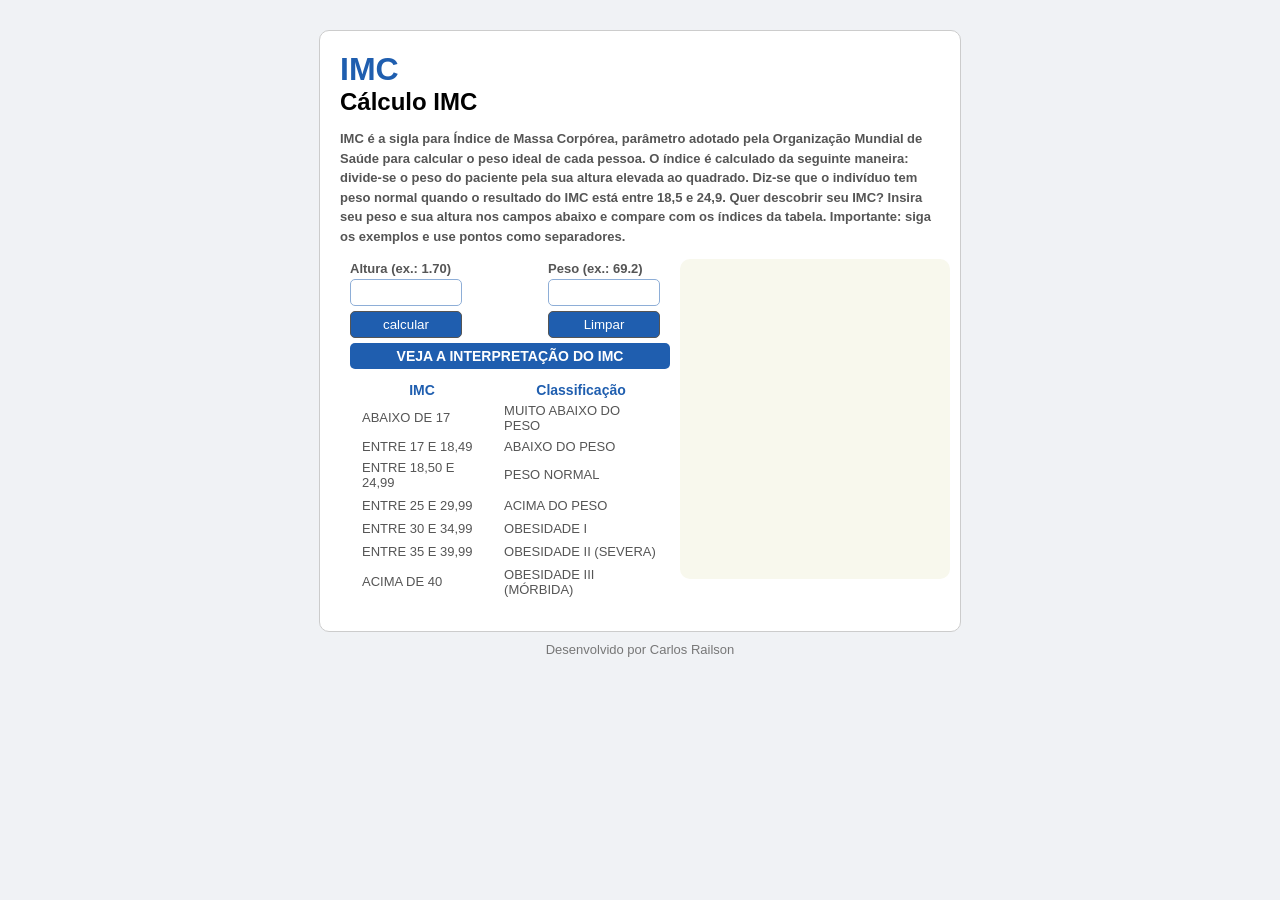
<file: calculadora-imc.html>
<!DOCTYPE html>
<html lang="pt-BR">

<head>
  <meta charset="UTF-8">
  <meta name="author" content="Carlos Railson">
  <meta name="description" content="calculadora-imc">
  <meta name="keywords" content="calculadora, imc">
  <meta http-equiv="X-UA-Compatible" content="IE=edge">
  <meta name="viewport" content="width=device-width, initial-scale=1.0">
  <title>Calculadora IMC</title>
  <link rel="stylesheet" href="calculadora-IMC/css/style.css">
</head>

<body>
  <div class="container">
    <h1>IMC</h1>
    <h2>Cálculo IMC</h2>
    <p>
      IMC é a sigla para Índice de Massa Corpórea, parâmetro adotado pela Organização Mundial de Saúde para calcular o peso ideal de cada pessoa.
      O índice é calculado da seguinte maneira: divide-se o peso do paciente pela sua altura elevada ao quadrado. Diz-se que o indivíduo tem peso normal quando o resultado do IMC está entre 18,5 e 24,9. Quer descobrir seu IMC? Insira seu peso e sua altura nos campos abaixo e compare com os índices da tabela. Importante: siga os exemplos e use pontos como separadores.</p>
    <div class="info">
      <div class="novocontainer">
        <div class="calculadora">
          <div class="altura">
            <label for="altura">
              <p>Altura (ex.: 1.70)</p>
              <input type="text" id="altura">
              <button class="button">calcular</button>
            </label>
          </div>
          <div class="peso">
            <label for="peso">
              <p>Peso (ex.: 69.2)</p>
              <input type="text" id="peso">
              <button class="button-limpar" onclick="limpar()">Limpar</button>
            </label>
          </div>
        </div>
        <div class="table">
          <table>
            <tbody>
              <caption>Veja a interpretação do IMC</caption>
              <tr>
                <th>IMC</th>
                <th>Classificação</th>
              </tr>
              <tr>
                <td>Abaixo de 17</td>
                <td>Muito abaixo do peso</td>
              </tr>
              <tr>
                <td>Entre 17 e 18,49</td>
                <td>Abaixo do peso</td>
              </tr>
              <tr>
                <td>Entre 18,50 e 24,99</td>
                <td>Peso normal</td>
              </tr>
              <tr>
              <tr>
                <td>Entre 25 e 29,99</td>
                <td>Acima do peso</td>
              </tr>
              <tr>
              <tr>
                <td>Entre 30 e 34,99</td>
                <td>Obesidade I</td>
              </tr>
              <tr>
              <tr>
                <td>Entre 35 e 39,99</td>
                <td>Obesidade II (severa)</td>
              </tr>
              <tr>
              <tr>
                <td>Acima de 40</td>
                <td>Obesidade III (mórbida)</td>
              </tr>
            </tbody>
          </table>
        </div>
      </div>
      <div class="content-resultado">
        <div class="resultado"></div>
      </div>
    </div>
  </div>
  <footer>
    <p>Desenvolvido por Carlos Railson</p>
  </footer>
  <script src="calculadora-IMC/js/main.js"></script>
</body>

</html>
</file>
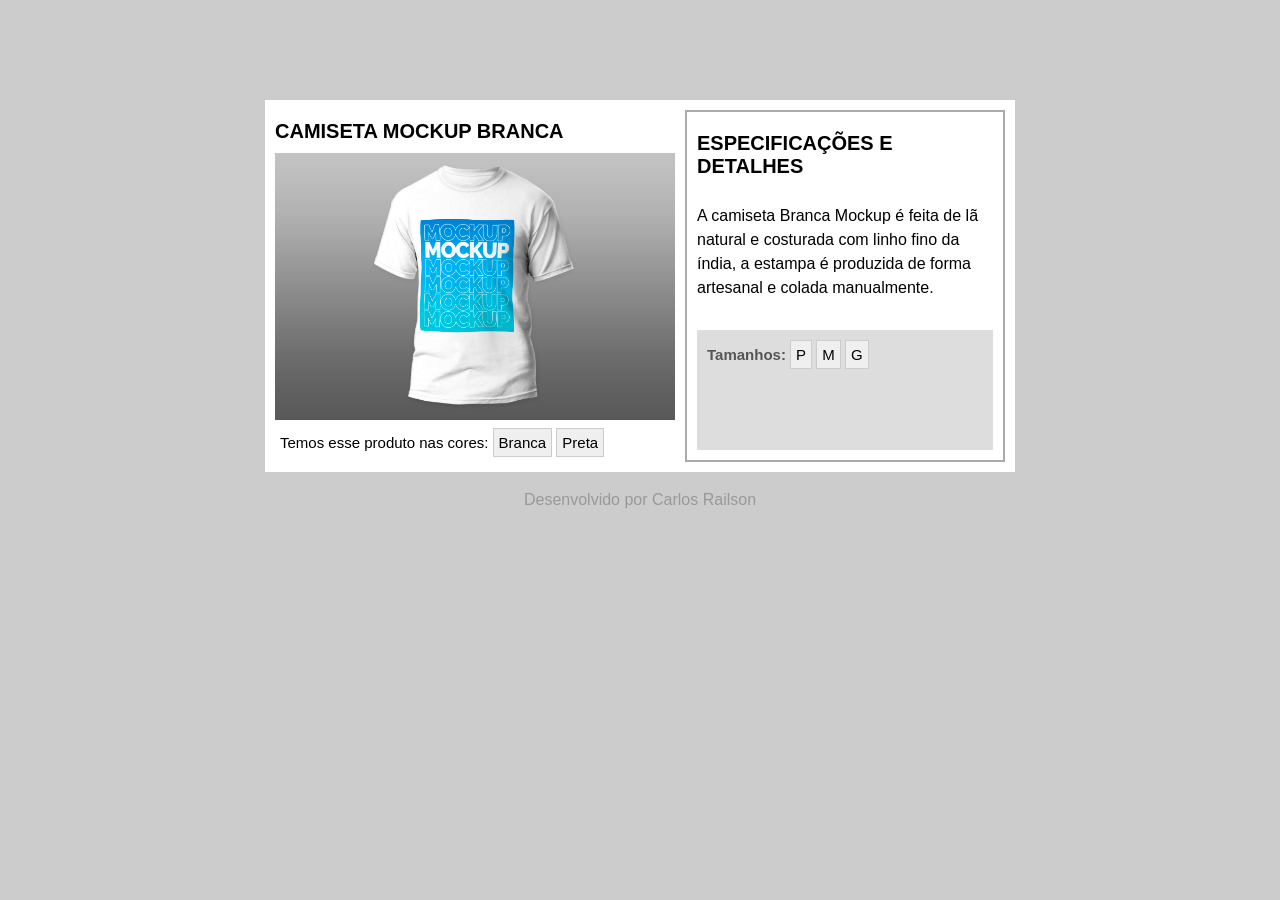
<file: troca-img.html>
<!DOCTYPE html>
<html lang="en">

<head>
  <meta charset="UTF-8">
  <meta http-equiv="X-UA-Compatible" content="IE=edge">
  <meta name="viewport" content="width=device-width, initial-scale=1.0">
  <title>Trocar Imagens</title>
  <link rel="stylesheet" href="./trocarimagens/css/style.css">
</head>

<body>
  <div class="container">
    <div class="banner">
      <div class="principal">
        <div>
          <h1 class="title"> Camiseta Mockup Branca</h1>
          <img class="camisa" src="./trocarimagens/img/camisabranca.jpg">
        </div>
        <div class="bottoes">
          Temos esse produto nas cores:
          <button onclick="camisaBranca()" class="branca">Branca</button>
          <button onclick="camisaPreta()" class="preta">Preta</button>
        </div>
      </div>
      <div class="description">
        <div class="details">
          <h2>Especificações e detalhes</h2>
          <p>
            A camiseta Branca Mockup é feita de lã natural e costurada com linho fino da índia, a estampa é produzida de forma artesanal e colada manualmente.
          </p>
        </div>
        <div class="tamanhos">
          <span>
            Tamanhos:
          </span>
          <button onclick="p()" class="p">P</button>
          <button onclick="m()" class="m">M</button>
          <button onclick="g()" class="g">G</button>
          <br><br>
          <div class="resultado">
          </div>
        </div>
      </div>
    </div>
    <footer>
      <p>Desenvolvido por Carlos Railson</p>
    </footer>
  </div>

  <script src="./trocarimagens/js/script.js"></script>
</body>

</html>
</file>
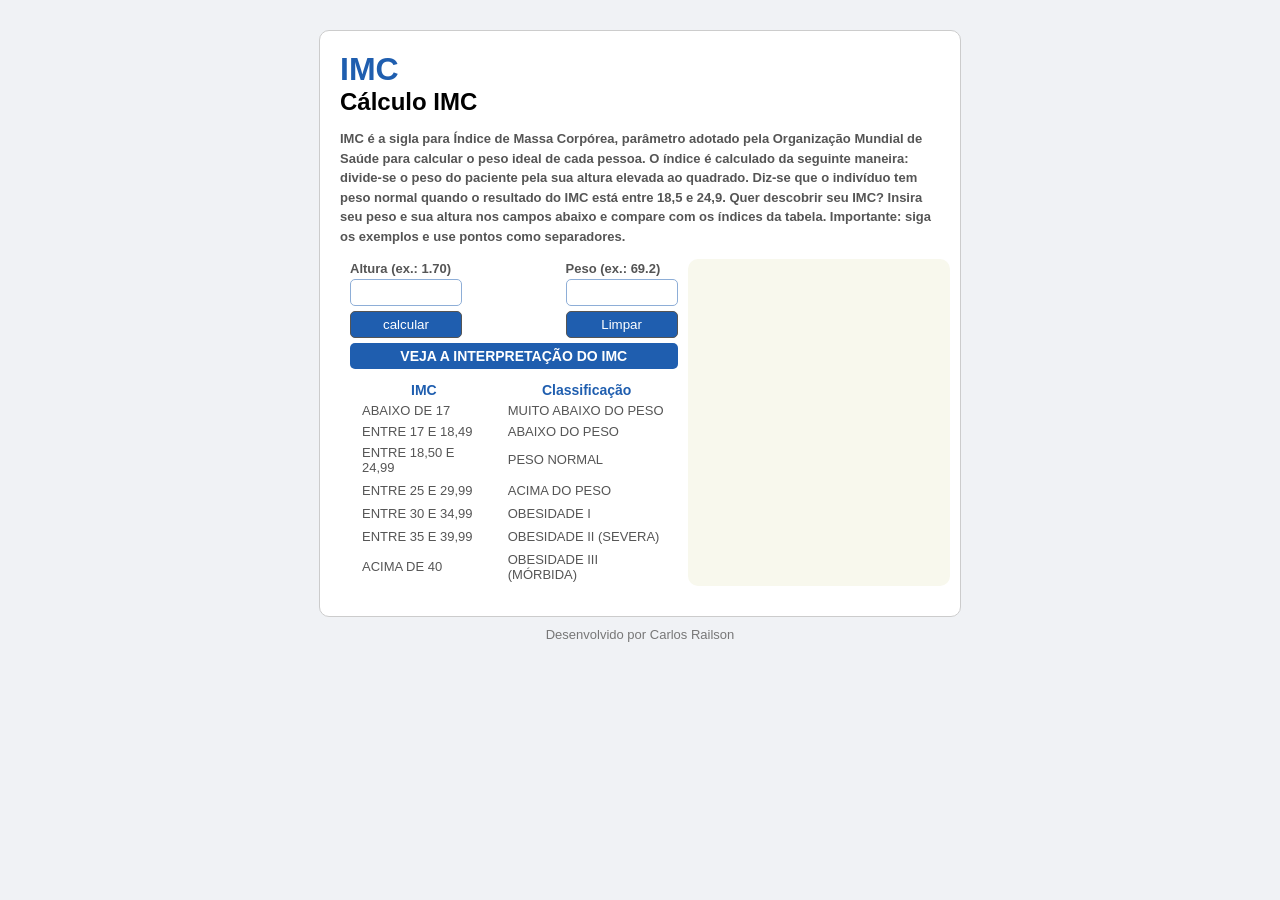
<file: calculadora-imc/calculadora-imc.html>
<!DOCTYPE html>
<html lang="pt-BR">

<head>
  <meta charset="UTF-8">
  <meta name="author" content="Carlos Railson">
  <meta name="description" content="calculadora-imc">
  <meta name="keywords" content="calculadora, imc">
  <meta http-equiv="X-UA-Compatible" content="IE=edge">
  <meta name="viewport" content="width=device-width, initial-scale=1.0">
  <title>Calculadora IMC</title>
  <link rel="stylesheet" href="assets/css/style.css">
</head>

<body>
  <div class="container">
    <h1>IMC</h1>
    <h2>Cálculo IMC</h2>
    <p>
      IMC é a sigla para Índice de Massa Corpórea, parâmetro adotado pela Organização Mundial de Saúde para calcular o peso ideal de cada pessoa.
      O índice é calculado da seguinte maneira: divide-se o peso do paciente pela sua altura elevada ao quadrado. Diz-se que o indivíduo tem peso normal quando o resultado do IMC está entre 18,5 e 24,9. Quer descobrir seu IMC? Insira seu peso e sua altura nos campos abaixo e compare com os índices da tabela. Importante: siga os exemplos e use pontos como separadores.</p>
    <div class="info">
      <div class="novocontainer">
        <div class="calculadora">
          <div class="altura">
            <label for="altura">
              <p>Altura (ex.: 1.70)</p>
              <input type="text" id="altura">
              <button class="button">calcular</button>
            </label>
          </div>
          <div class="peso">
            <label for="peso">
              <p>Peso (ex.: 69.2)</p>
              <input type="text" id="peso">
              <button class="button-limpar" onclick="limpar()">Limpar</button>
            </label>
          </div>
        </div>
        <div class="table">
          <table>
            <tbody>
              <caption>Veja a interpretação do IMC</caption>
              <tr>
                <th>IMC</th>
                <th>Classificação</th>
              </tr>
              <tr>
                <td>Abaixo de 17</td>
                <td>Muito abaixo do peso</td>
              </tr>
              <tr>
                <td>Entre 17 e 18,49</td>
                <td>Abaixo do peso</td>
              </tr>
              <tr>
                <td>Entre 18,50 e 24,99</td>
                <td>Peso normal</td>
              </tr>
              <tr>
              <tr>
                <td>Entre 25 e 29,99</td>
                <td>Acima do peso</td>
              </tr>
              <tr>
              <tr>
                <td>Entre 30 e 34,99</td>
                <td>Obesidade I</td>
              </tr>
              <tr>
              <tr>
                <td>Entre 35 e 39,99</td>
                <td>Obesidade II (severa)</td>
              </tr>
              <tr>
              <tr>
                <td>Acima de 40</td>
                <td>Obesidade III (mórbida)</td>
              </tr>
            </tbody>
          </table>
        </div>
      </div>
      <div class="resultado"></div>
    </div>
  </div>
  <footer>
    <p>Desenvolvido por Carlos Railson</p>
  </footer>
  <script src="assets/js/main.js"></script>
</body>

</html>
</file>
<file: calculadora-IMC/css/style.css>
body {
  margin: 0;
  font-family: "Gill Sans", "Gill Sans MT", Calibri, "Trebuchet MS", sans-serif;
  background-color: #f0f2f5;
}

h1 {
  margin: 0;
  color: #1f5eaf;
}

h2 {
  margin: 0;
}

.container {
  margin: 30px auto 0;
  padding: 20px;
  max-width: 600px;
  border: 1px solid #ccc;
  border-radius: 10px;
  background-color: #fff;
}

.container p {
  font-size: 13px;
  line-height: 1.5;
  font-weight: bold;
  color: #555;
}

.calculadora {
  display: flex;
  justify-content: space-between;
  max-width: 310px;
  margin-bottom: 5px;
}

.calculadora input {
  display: block;
  width: 100px;
  padding: 5px;
  border: 1px solid #8eaed7;
  outline: none;
  border-radius: 5px;
}

.calculadora label p {
  margin: 0;
}

.calculadora button {
  width: 100px;
  box-sizing: content-box;
  background-color: #1f5eaf;
  border: none;
  padding: 5px;
  margin-top: 5px;
  border-radius: 5px;
  border: 1px solid #555;
  color: #fff;
}

.info {
  max-width: 600px;
  width: max-content;
  font-size: 14px;
  margin: 10px;
  display: flex;
  justify-content: space-between;
}

caption {
  background-color: #1f5eaf;
  padding: 5px;
  text-transform: uppercase;
  border-radius: 5px;
  margin-bottom: 10px;
  color: #fff;
  font-weight: bold;
}

th {
  color: #1f5eaf;
}

td {
  text-transform: uppercase;
  padding: 2px 10px;
  border-bottom: px solid #ccc;
  font-size: 13px;
  color: #555;
}

.resultado {
  background-color: rgb(248, 248, 237);
  padding: 10px;
  width: 250px;
  height: 300px;
  border-radius: 10px;
  margin-left: 10px;
  text-align: center;
  font-size: 18px;
  color: #555;
  display: flex;
  flex-wrap: wrap;
  flex-direction: column;
  justify-content: center;
  align-items: center;
  align-content: center;
}

footer p {
  margin: 50px 0;
  text-align: center;
  margin-top: 10px;
  font-size: 13px;
  color: #777;
}

.class-js-green {
  background: rgb(47, 168, 36);
  color: #fff;
  font-weight: bold;
}

.class-js-yellow {
  background: #fbff02;
  color: #333;
  font-weight: bold;
}

.class-js-red {
  background: #ff1302;
  color: #fff;
  font-weight: bold;
}

@media (max-width: 650px) {
  .container {
    margin: 30px 5px;
    padding: 10px;
  }

  .info {
    max-width: 100%;
    display: block;
    margin: 0;
  }

  .resultado {
    padding: 10px;
    width: 100%;
    margin: 10px 0 0;
    height: max-content;
    box-sizing: border-box;
  }
}

@media (max-width: 345px) {
  .resultado {
    padding: 10px;
    width: 100%;
    margin: 10px 0 0;
    box-sizing: border-box;
  }
}
</file>
<file: trocarimagens/css/style.css>
body {
  font-family: Arial;
  margin: 0;
  font-size: 15px;
  background: #ccc;
}

* {
  box-sizing: border-box;
}

.container {
  margin: 100px auto;
  max-width: 750px;
}

.banner {
  background: #fff;
  padding: 10px;
  display: flex;
}

.principal {
  max-width: 400px;
}

img {
  width: 100%;
}

.bottoes {
  margin: 5px;
}

button {
  border: 1px solid #ccc;
  padding: 5px;
  font-size: 15px;
  font-family: Arial;
  margin: 0px;
}

button:hover {
  background: #aaa;
}

.description {
  border: 2px solid #aaa;
  width: 100%;
  padding: 10px;
  margin-left: 10px;
  display: flex;
  flex-direction: column;
  justify-content: space-between;
}

p {
  font-size: 16px;
  line-height: 1.5;
}

.title h1,
h1,
h2 {
  margin: 0;
  padding: 10px 0;
  font-size: 20px;
  text-transform: uppercase;
}

.tamanhos {
  display: block;
  padding: 10px;
  height: 120px;
  background: #ddd;
}

span {
  font-weight: bold;
  color: #555;
}

.tamanhos p {
  margin: 0;
}

footer {
  text-align: center;
  color: #999;
}

.class-js {
  background: #aaa;
}

@media (max-width: 700px) {
  .container {
    margin: 10px 10px 0 10px;
  }

  .banner {
    display: block;
  }

  .principal {
    max-width: 100%;
  }

  .bottoes {
    margin: 10px;
  }

  button {
    padding: 10px;
    font-size: 20px;
  }

  .description {
    border: 3px solid #aaa;
    width: 100%;
    margin: 0;
  }

  p {
    font-size: 17px;
    line-height: 1.3;
  }

  .tamanhos {
    height: max-content;
  }

  span {
    font-weight: bold;
    text-transform: uppercase;
    color: #000;
  }

  footer p {
    margin: 0;
    padding: 10px;
  }

  .class-js {
    background: #aaa;
  }
}
</file>
<file: calculadora-imc/assets/css/style.css>
body {
  margin: 0;
  font-family: "Gill Sans", "Gill Sans MT", Calibri, "Trebuchet MS", sans-serif;
  background-color: #f0f2f5;
}

h1 {
  margin: 0;
  color: #1f5eaf;
}

h2 {
  margin: 0;
}

.container {
  margin: 30px auto 0;
  padding: 20px;
  max-width: 600px;
  border: 1px solid #ccc;
  border-radius: 10px;
  background-color: #fff;
}

.container p {
  font-size: 13px;
  line-height: 1.5;
  font-weight: bold;
  color: #555;
}

.calculadora {
  display: flex;
  justify-content: space-between;
  margin-bottom: 5px;
}

.peso,
.altura {
  display: flex;
}

.calculadora input {
  display: block;
  width: 100px;
  padding: 5px;
  border: 1px solid #8eaed7;
  outline: none;
  border-radius: 5px;
}

.calculadora label p {
  margin: 0;
}

.calculadora button {
  width: 100px;
  box-sizing: content-box;
  background-color: #1f5eaf;
  border: none;
  padding: 5px;
  margin-top: 5px;
  border-radius: 5px;
  border: 1px solid #555;
  color: #fff;
}

.info {
  max-width: 600px;
  width: max-content;
  font-size: 14px;
  margin: 10px;
  display: flex;
  justify-content: space-between;
}

caption {
  background-color: #1f5eaf;
  padding: 5px;
  text-transform: uppercase;
  border-radius: 5px;
  margin-bottom: 10px;
  color: #fff;
  font-weight: bold;
}

th {
  color: #1f5eaf;
}

td {
  text-transform: uppercase;
  padding: 2px 10px;
  border-bottom: px solid #ccc;
  font-size: 13px;
  color: #555;
}

.resultado {
  background-color: rgb(248, 248, 237);
  padding: 10px;
  width: 250px;
  border-radius: 10px;
  margin-left: 10px;
  text-align: center;
  font-size: 18px;
  color: #555;
  display: flex;
  flex-wrap: wrap;
  flex-direction: column;
  justify-content: center;
  align-items: center;
  align-content: center;
}

footer p {
  margin: 0;
  text-align: center;
  margin-top: 10px;
  font-size: 13px;
  color: #777;
}

.class-js-green {
  background: rgb(47, 168, 36);
  color: #fff;
  font-weight: bold;
}

.class-js-yellow {
  background: #fbff02;
  color: #333;
  font-weight: bold;
}

.class-js-red {
  background: #ff1302;
  color: #fff;
  font-weight: bold;
}

@media (max-width: 650px) {
  .container {
    margin: 30px 5px;
    padding: 10px;
  }

  .info {
    max-width: 100%;
    display: block;
    margin: 0;
  }

  .resultado {
    padding: 10px;
    width: 290px;
    margin: 10px 0 0;
  }
}
</file>
